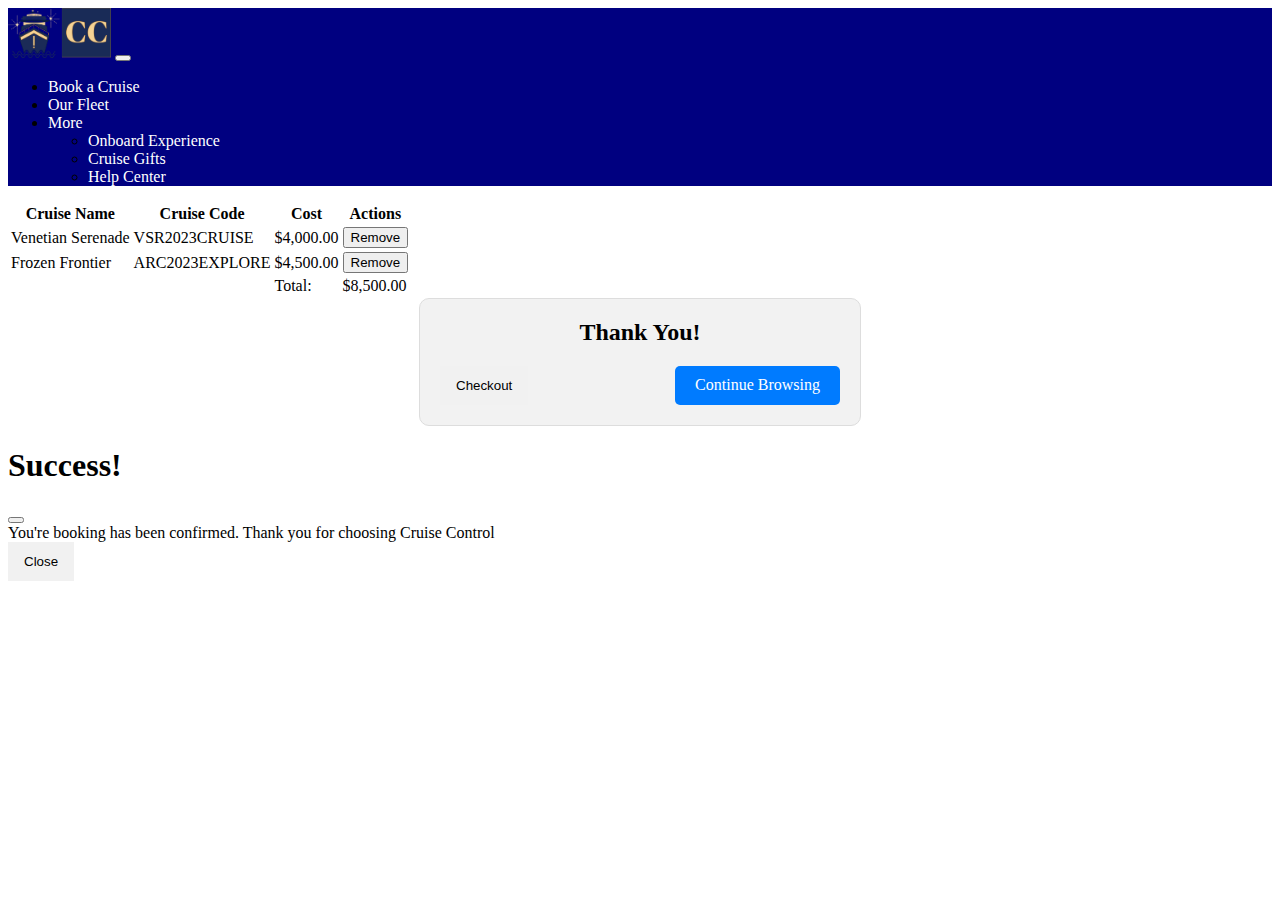
<file: checkout.html>
<!doctype html>
<html lang="en">
<head>
    <meta charset="utf-8">
    <meta name="viewport" content="width=device-width, initial-scale=1">
    <title>Cruise Control</title>
<!-- Style Sheets -->
    <link href="https://cdn.jsdelivr.net/npm/bootstrap@5.3.0/dist/css/bootstrap.min.css" rel="stylesheet" integrity="sha384-9ndCyUaIbzAi2FUVXJi0CjmCapSmO7SnpJef0486qhLnuZ2cdeRhO02iuK6FUUVM" crossorigin="anonymous">
    <link rel="stylesheet" href="styles/main.css">
<!-- Javascript -->
    <script src="https://cdn.jsdelivr.net/npm/@popperjs/core@2.11.8/dist/umd/popper.min.js" integrity="sha384-I7E8VVD/ismYTF4hNIPjVp/Zjvgyol6VFvRkX/vR+Vc4jQkC+hVqc2pM8ODewa9r" crossorigin="anonymous"></script>
    <script src="https://cdn.jsdelivr.net/npm/bootstrap@5.3.0/dist/js/bootstrap.min.js" integrity="sha384-fbbOQedDUMZZ5KreZpsbe1LCZPVmfTnH7ois6mU1QK+m14rQ1l2bGBq41eYeM/fS" crossorigin="anonymous"></script>
    <script src="https://ajax.googleapis.com/ajax/libs/jquery/3.7.0/jquery.min.js"></script>
    <script src="https://code.jquery.com/jquery-3.6.0.min.js"></script>

    <script src="scripts/main.js"></script>
</head>
<body>
<!---Nav Bar--->
<nav class="navbar navbar-expand-lg navbar-custom">
  <div class="container-fluid">
  <!-- Logo -->
  <a class="navbar-brand" href="index.html">
    <img src="Assets/pdfCruise control logo@3x.png" alt="Logo" height="50">
</a>
  <button class="navbar-toggler" type="button" data-bs-toggle="collapse" data-bs-target="#navbarSupportedContent" aria-controls="navbarSupportedContent" aria-expanded="false" aria-label="Toggle navigation">
      <span class="navbar-toggler-icon"></span>
  </button>
      <div class="collapse navbar-collapse" id="navbarSupportedContent">
          <ul class="navbar-nav me-auto mb-2 mb-lg-0">
            <li class="nav-item">
                <a class="nav-link" aria-current="page" href="/cruises.html">Book a Cruise</a>
            </li>
            <li class="nav-item">
            <a class="nav-link" href="#">Our Fleet</a>
            </li>
            <li class="nav-item dropdown">
                <a class="nav-link dropdown-toggle" href="#" role="button" data-bs-toggle="dropdown" aria-expanded="false">
                More
                </a>
                <ul class="dropdown-menu">
                    <li><a class="dropdown-item" href="#">Onboard Experience</a></li>
                    <li><a class="dropdown-item" href="#">Cruise Gifts</a></li>
                    <li><a class="dropdown-item" href="#">Help Center</a></li>
                </ul>
            </li>
          </ul>
          
      </div>
  </div>
</nav>
<!----------------------------------------------------------------------------------------------------------------------------->
  <!--Table-->
    <div class="container">
      <div class="row">
          <div class="col-6">
            <table class="table">
              <thead>
                  <tr>
                      <th>Cruise Name</th>
                      <th>Cruise Code</th>
                      <th>Cost</th>
                      <th>Actions</th> <!-- Added column for actions -->
                  </tr>
              </thead>
              <tbody>
                  <!-- Add your table rows here -->
                  <tr id="item1">
                      <td>Venetian Serenade</td>
                      <td>VSR2023CRUISE</td>
                      <td>$4,000.00</td>
                      <td>
                        <button type="button" class="btn1 btn-primary btn-sm" onclick="removeItem('item1')">Remove</button>
                      </td> <!-- Added remove button -->
                  </tr>
                  <tr id="item2">
                      <td>Frozen Frontier</td>
                      <td>ARC2023EXPLORE</td>
                      <td>$4,500.00</td>
                      <td>
                        <button type="button" class="btn2 btn-primary btn-sm" onclick="removeItem('item2')">Remove</button>
                      </td> <!-- Added remove button -->
                  </tr>
                  <!-- Add more rows for other cruises -->
              </tbody>
              <tfoot>
                  <tr>
                      <td></td>
                      <td></td>
                      <td>Total:</td>
                      <td id="totalCost">$8,500.00</td> <!-- This is where the total cost will be displayed -->
                  </tr>
              </tfoot>
          </table>
      </div> <!--col-6-->
      <div class="col-6">
        <div class="thank-you-container">
          <div class="thank-you-message">Thank You!</div>
          <div class="button-container">
            <button type="button" class="btn btn-primary" data-bs-toggle="modal" data-bs-target="#exampleModal">
              Checkout
            </button>
            <a href="/cruises.html" class="button">Continue Browsing</a>
          </div>
      </div><!--Thank you container-->
      <div class="modal fade" id="exampleModal" tabindex="-1" aria-labelledby="exampleModalLabel" aria-hidden="true">
        <div class="modal-dialog">
          <div class="modal-content">
            <div class="modal-header">
              <h1 class="modal-title fs-5" id="exampleModalLabel">Success!</h1>
              <button type="button" class="btn-close" data-bs-dismiss="modal" aria-label="Close"></button>
            </div>
            <div class="modal-body">
              You're booking has been confirmed. Thank you for choosing Cruise Control
            </div>
            <div class="modal-footer">
              <button type="button" class="btn btn-secondary" data-bs-dismiss="modal">Close</button>
            </div>
          </div>
        </div>
      </div>
      
        
      </div>
      </div>
     
    <!--------------------------------------------------------------------------------------------------------------------->
    </body>
</html>
</file>
<file: styles/main.css>
/* Fonts */

/* Nav Bar */
.navbar-custom {
    background-color: navy;
 
  }
  .navbar a {
    color: white; /* Set the text color to white */
    text-decoration: none; /* Remove underlines from links (optional) */
}
/* Carousel */

/* Cards */
.card{
  
  margin: 10px;
}

/* Filter*/
.filterDiv {
  width: 100px;
  margin: 2px;
  display: none;
}

.show {
  display: block;
}


.btn {
  border: none;
  outline: none;
  padding: 12px 16px;
  background-color: #f1f1f1;
  cursor: pointer;
}

.btn:hover {
  background-color: #ddd;
}

.btn.active {
  background-color: #666;
  color: white;
}

/* check out */
.checkout-button {
  display: block;
  margin-right: 20px; /* Add right margin for spacing */
  float: right; /* Float the button to the right */
}
.thank-you-container {
  text-align: center;
  background-color: #f2f2f2;
  padding: 20px;
  border: 1px solid #ddd;
  border-radius: 10px;
  width: 400px;
  margin: 0 auto;
}

.thank-you-message {
  font-size: 24px;
  font-weight: bold;
  margin-bottom: 20px;
}

.button-container {
  display: flex;
  justify-content: space-between;
}

.button {
  padding: 10px 20px;
  background-color: #007bff;
  color: #fff;
  border: none;
  border-radius: 5px;
  cursor: pointer;
  text-decoration: none;
}

.button:hover {
  background-color: #0056b3;
}

/*Weather Widget*/
/* Style for the weather card */
.weather-card {
  border: 1px solid #ccc;
  border-radius: 10px;
  padding: 20px;
  width: 300px;
  box-shadow: 0px 0px 5px rgba(0, 0, 0, 0.2);
}

/* Style for weather icon */
.weather-icon {
  font-size: 48px;
}

/* Style for weather details */
.weather-container {
  font-size: 18px;
  margin-top: 10px;
}
</file>
